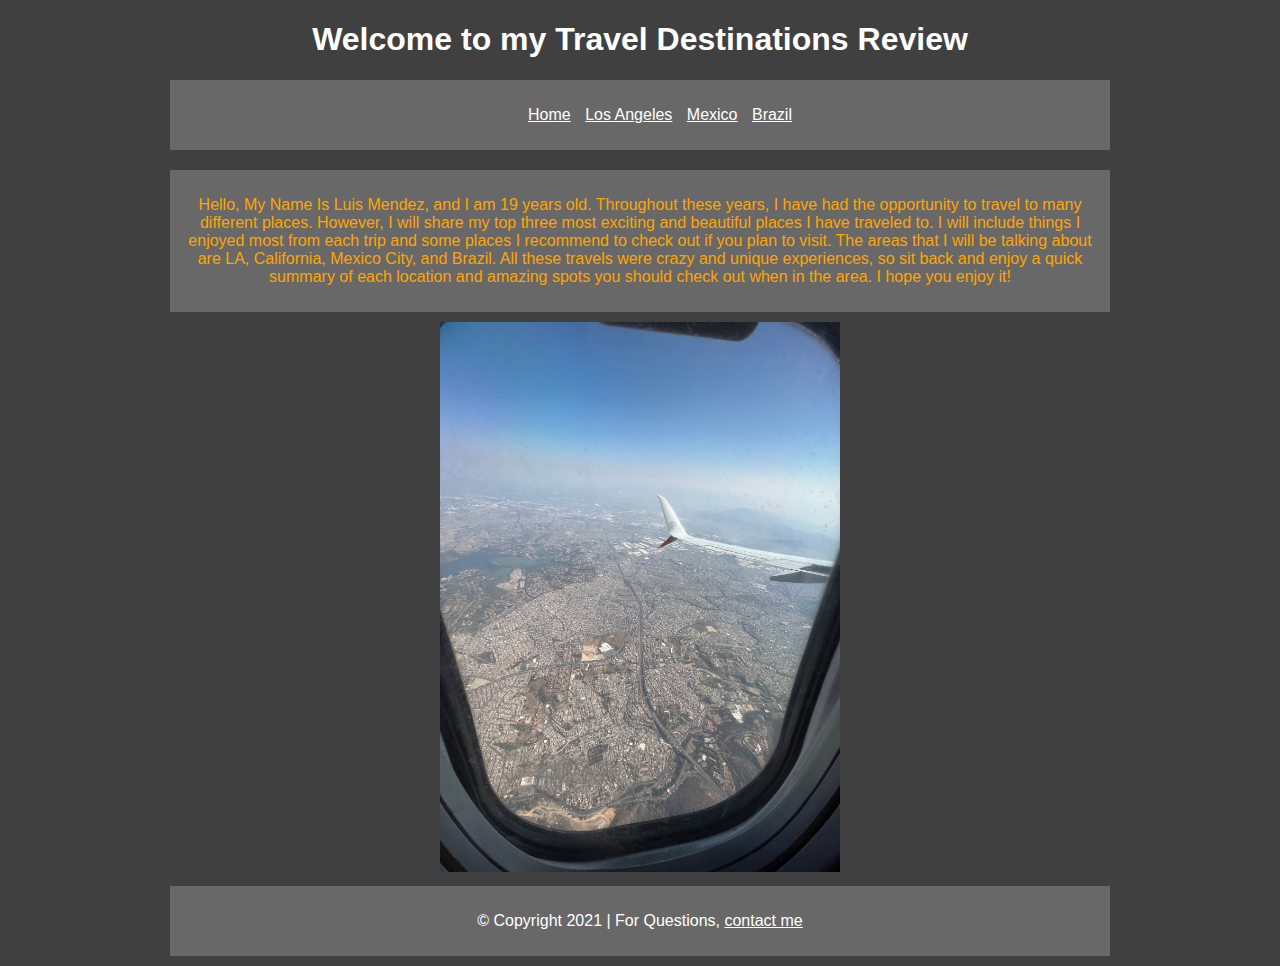
<file: index.html>
<!DOCTYPE html>
<html lang="en">
<head> 
<title>Top three travel locations</title>
<meta charset="UTF-8">
		<link rel="stylesheet" href="stylesheet.css">
	</head>

	<body>
		<header>
			<h1>Welcome to my Travel Destinations Review</h1>
			<nav>
				<ul>
				<li><a href="index.html">Home</a></li>
                <li><a href="la.html">Los Angeles</a></li>
                <li><a href="mexico.html">Mexico</a></li>
                <li><a href="brazil.html">Brazil</a></li>
            	</ul>
            </nav>
        </header>
        <section>
        	<main>
            	<p style = "color: orange; text-align:center">Hello, My Name Is Luis Mendez, and I am 19 years old. Throughout these years, I have had the opportunity to travel to many different places. However, I will share my top three most exciting and beautiful places I have traveled to. I will include things I enjoyed most from each trip and some places I recommend to check out if you plan to visit. The areas that I will be talking about are LA, California, Mexico City, and Brazil. All these travels were crazy and unique experiences, so sit back and enjoy a quick summary of each location and amazing spots you should check out when in the area. I hope you enjoy it!</p>
        	</main>

        	<article>
            	<img src="images\plane.jpg" alt="Picture of plane window in sky" width="400" height="550">
        	</article>

        </section>

        <footer>
           <p>&copy; Copyright 2021 | For Questions, <a href="mailto:lmendez2@wisc.edu">contact me</a></p></p>
        </footer>
	</body>
</html>
</file>
<file: stylesheet.css>
* {
	font-family: Arial, Verdana, sans-serif;
	color: white;
	text-align: center;
}

body {
	background-color: #404040;
	width: 960px;
	margin: 0 auto;
}

nav {
	background-color:#686868;
	padding:10px;
	margin: 10px;
}

li {
	display: inline;
	padding: 5px;
}

section {
	overflow: auto;
	height: 100%;
}

main {
	background-color:#686868;
	padding:10px;
	margin: 10px;
}

h1 {
	font-weight: bold;
}

h2 {
    font-family: 'Courier New', monospace;
    font-style: italic;
}

.mart {
	float: left;
}

.mart2 {
	float: right;
}

.mart3 {
	float: left;
}

.mart4 {
	float: 0 auto;
}

.mart5 {
	float: right;
}

.mart6 {
	float: left;
}

footer {
	background-color:#686868;
	padding:10px;
	margin: 10px;
}
</file>
